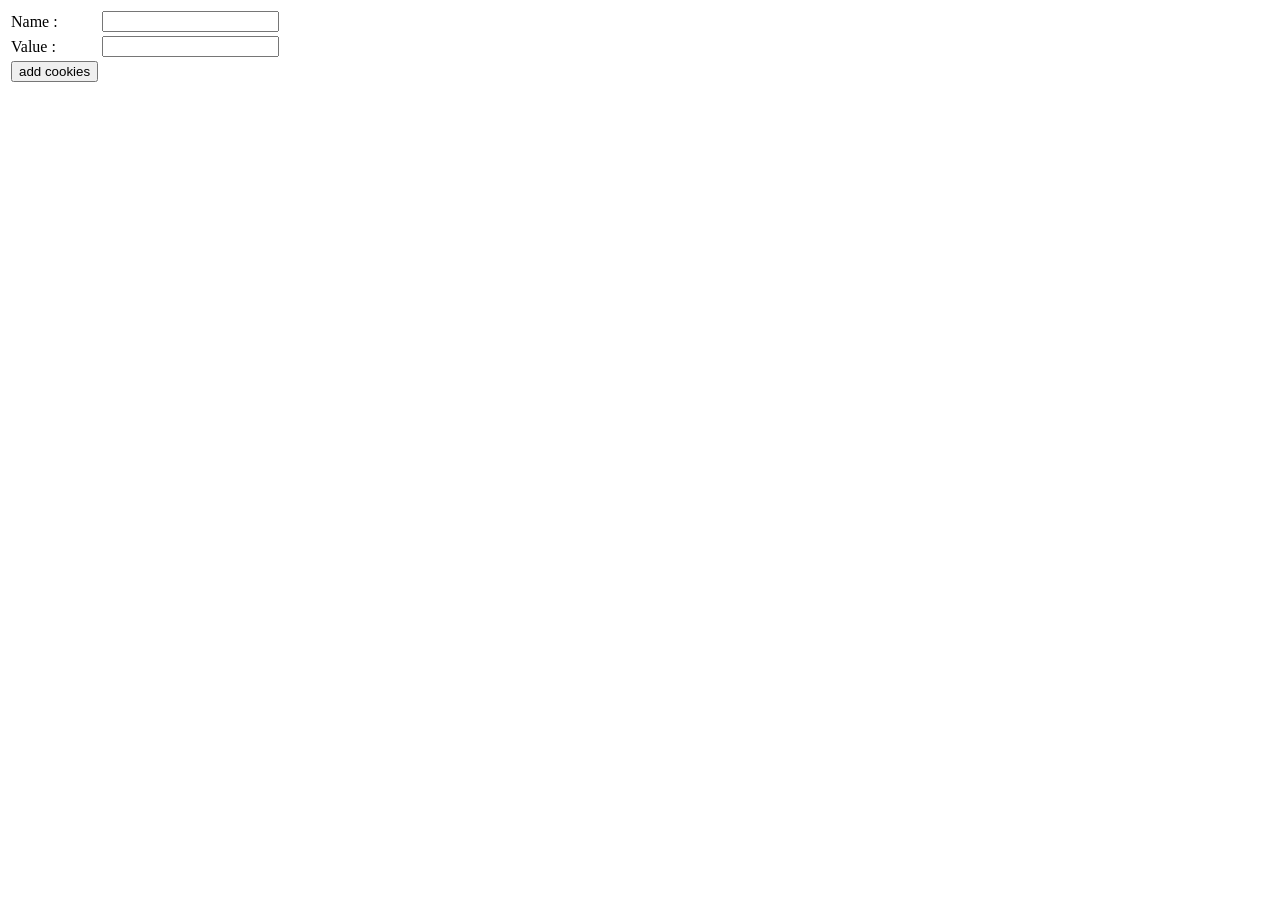
<file: 6-SERVLET/src/main/webapp/AddCookies.html>
<!DOCTYPE html>
<html>
<head>
<meta charset="UTF-8">
<title>Adding cookies</title>
</head>
<body>
	<form action="httpservlet/addcookies" method="post">

		<table>
			<tr>
				<td>Name :</td>
				<td><input type="text" name="name"></td>
			</tr>

			<tr>
				<td>Value :</td>
				<td><input type="text" name="value"></td>
			</tr>

			<tr>
				<td><input type="submit" value="add cookies"></td>
			</tr>
		</table>

	</form>
</body>
</html>
</file>
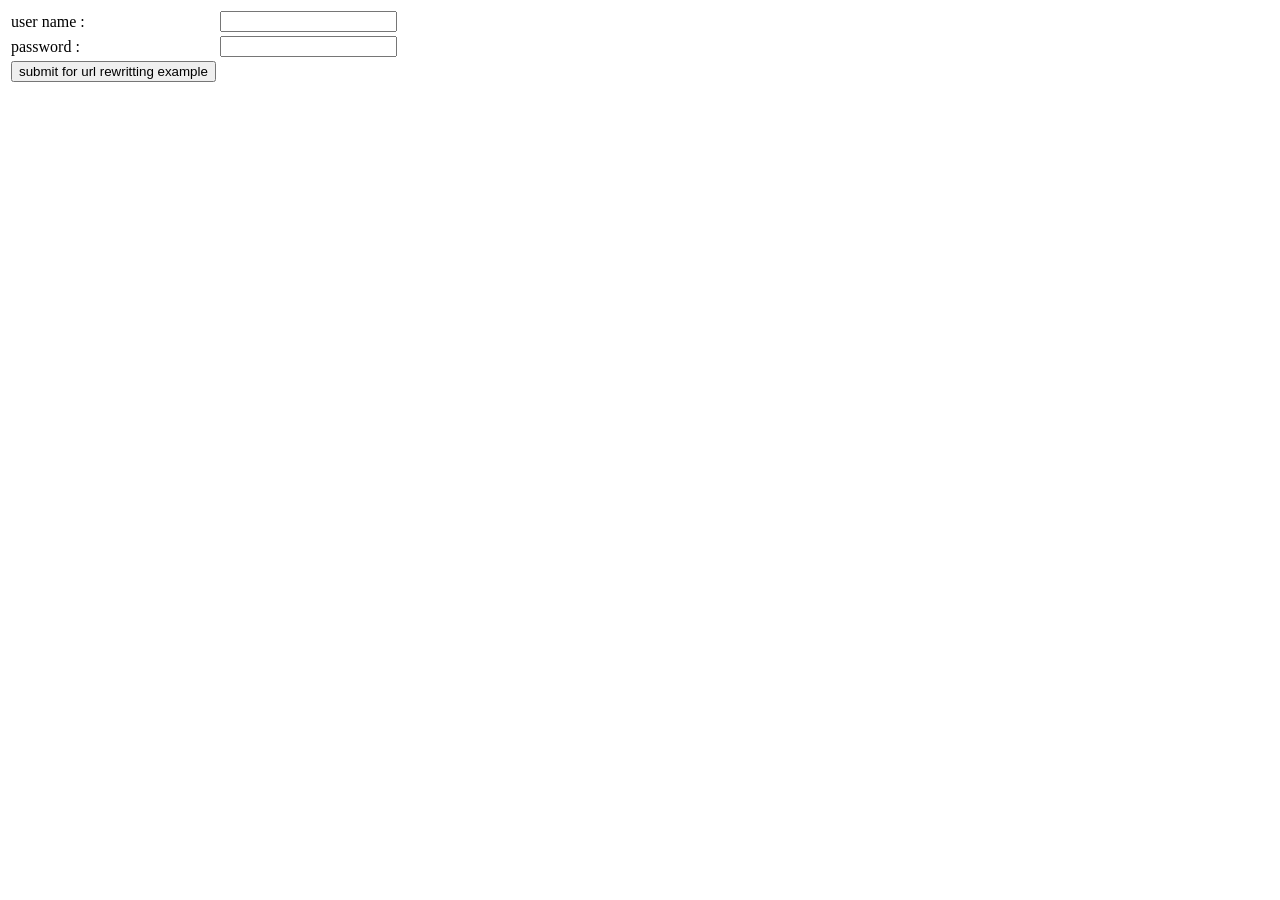
<file: 6-SERVLET/src/main/webapp/loginpage.html>
<!DOCTYPE html>
<html>
<head>
<meta charset="UTF-8">
<title>Insert title here</title>
</head>
<body>
	<form action="httpservlet" method="POST">
		<table>
			<tr>
				<td>user name :</td>
				<td><input type="text" name="uname" /></td>
			</tr>
			<tr>
				<td>password :</td>
				<td><input type="password" name="upassword"></td>
			</tr>
			<tr>
				<td><input type="submit" value="submit for url rewritting example"></td>
			</tr>
		</table>

	</form>
</body>
</html>
</file>
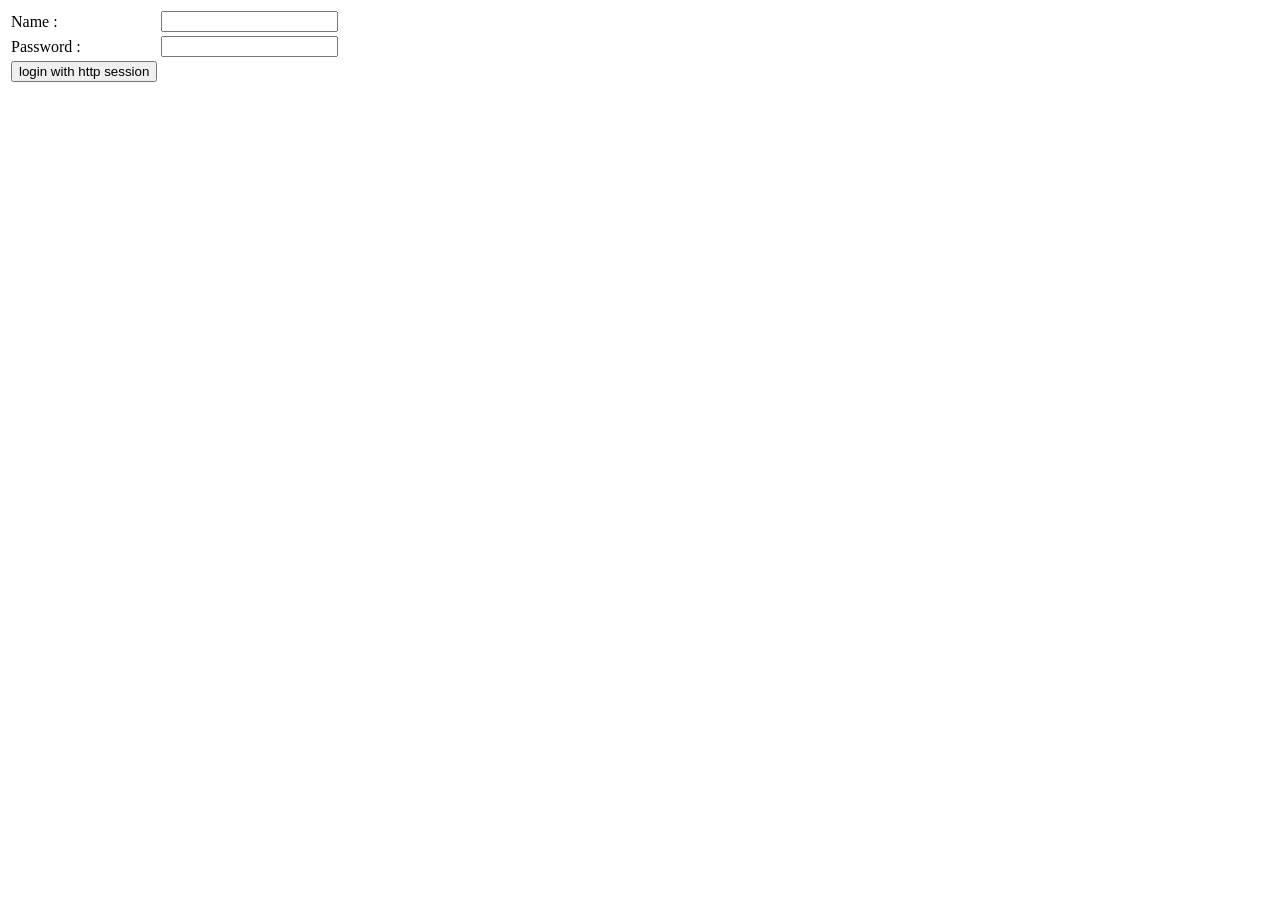
<file: 6-SERVLET/src/main/webapp/httpsessionwebresources/login.html>
<!DOCTYPE html>
<html>
<head>
<meta charset="UTF-8">
<title>HttpSessionManagement</title>
</head>
<body>
	<!--
	
	Initial url is http://localhost:8080/servletpractice/httpsessionwebresources/login.html
	if I use action = "httpsession", the url in the browser will be resolved as http://localhost:8080/servletpractice/httpsessionwebresources/httpsession 
	if I use action = "/httpsession", the url in the browser will be resolved as http://localhost:8080/httpsession
	if I use action ="/servletpractice/httpsession", the url in the browser will be resolved as http://localhost:8080/servletpractice/httpsession
	In nutshell, 
	If we use the path with "/" - it will be considered as the context relative path.
	If we use the path without "/" - it will be considered as the request relative path.
	
	In case of giving path in action =".." or <a href =".."/> or response.sendRedirect(".."), if we give the path starting with "/"
	i.e context path, we have to include the "/servletpractice" which is the context of the project. But, now the question is since
	the path starting with the / sign i.e the context relative path we should not include the /servletpractice. Then, why we have to
	include the /servletpractice. The answer is because for href, action, and response.sendRedirect(..) context path is http://localhost:8080
	since these element creates the fresh new request.
	
	But, in case of req.getRequestDispatcher("/toPathToServlet"), when we give the context path i.e starting with "/", we dont need
	to give the project context path i.e /servletpractice here. Just till the path to servlet defined in the web.xml starting with "/"
	
	Contextpath - The Context path terminology is used in the web development.The searching point is taken form the root directory of 
	web application to find a web page. The context path always starts with forward slash.
	
	Context relative path -  It is the relative path of the resourse to the context path. Ex - lets say here, in this project,
	context path(i.e root directory) is servletpractice. And lets say relative path of some servlet is /servlet/first. Then, in
	context relative path we just need to give /servlet/first starting with "/" but in this case, the container will get the context
	path i.e /servletpractive and will append the context relative path i.e /servlet/first to the context path.
	
	Request relative path - It is the path relative to the current request. It starts without "/".
	-->
	<form action="/servletpractice/httpsession" method="post">

		<table>
			<tr>
				<td>Name :</td>
				<td><input type="text" name="uname" /></td>
			</tr>

			<tr>
				<td>Password :</td>
				<td><input type="password" name="upassword" /></td>
			</tr>
			<tr>
				<td><input type="submit" value="login with http session" /></td>
			</tr>

		</table>

	</form>

</body>
</html>
</file>
